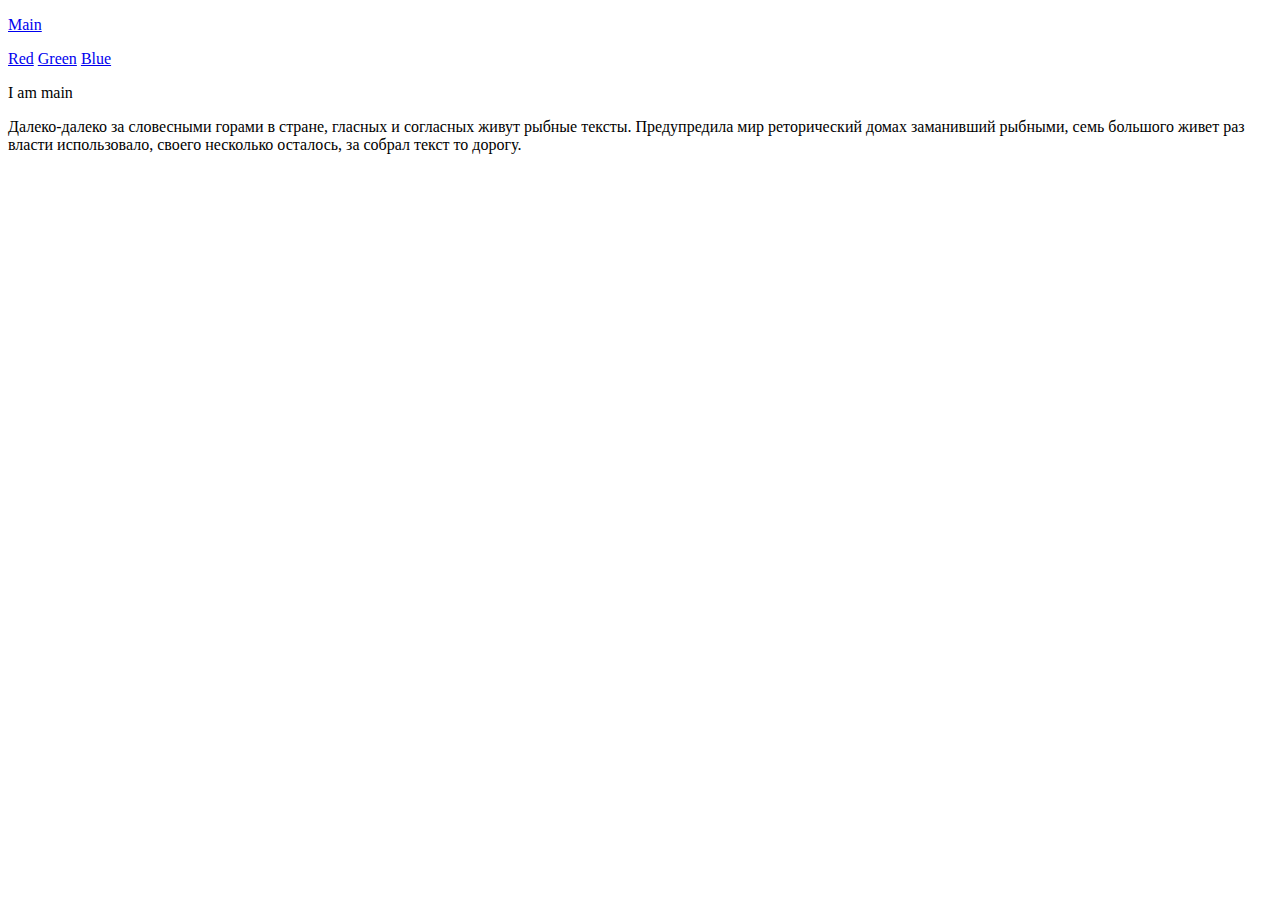
<file: route.html>
<!DOCTYPE html>
<html lang="en">
<head>
	<meta charset="UTF-8">
	<title>Routing angular</title>
	<script src="scripts/angular.min.js"></script>
	<script src="scripts/angular-route.min.js"></script>
</head>
<body ng-app="MyApp">

	<p><a href="#/!">Main</a></p>
	<a href="#!red">Red</a>
	<a href="#!green">Green</a>
	<a href="#!blue">Blue</a>
	<div ng-view></div>

<script>
var app = angular.module("MyApp", ["ngRoute"]);
app.config(function($routeProvider) {
    $routeProvider
    .when("/", {
        templateUrl : "main.htm",
        controller: "mainCtrl"
    })
    .when("/red", {
        templateUrl : "red.htm",
        controller: "redCtrl"
    })
    .when("/green", {
        templateUrl : "green.htm",
        controller: "greenCtrl"
    })
    .when("/blue", {
        templateUrl : "blue.htm",
        controller: "blueCtrl"
    });
});
app.controller("mainCtrl", function($scope){
	$scope.msg = "I am main";
});
app.controller("redCtrl", function($scope){
	$scope.msg = "I am red";
});
app.controller("greenCtrl", function($scope){
	$scope.msg = "I am green";
});
app.controller("blueCtrl", function($scope){
	$scope.msg = "I am blue";
});
</script>
</body>
</html>
</file>
